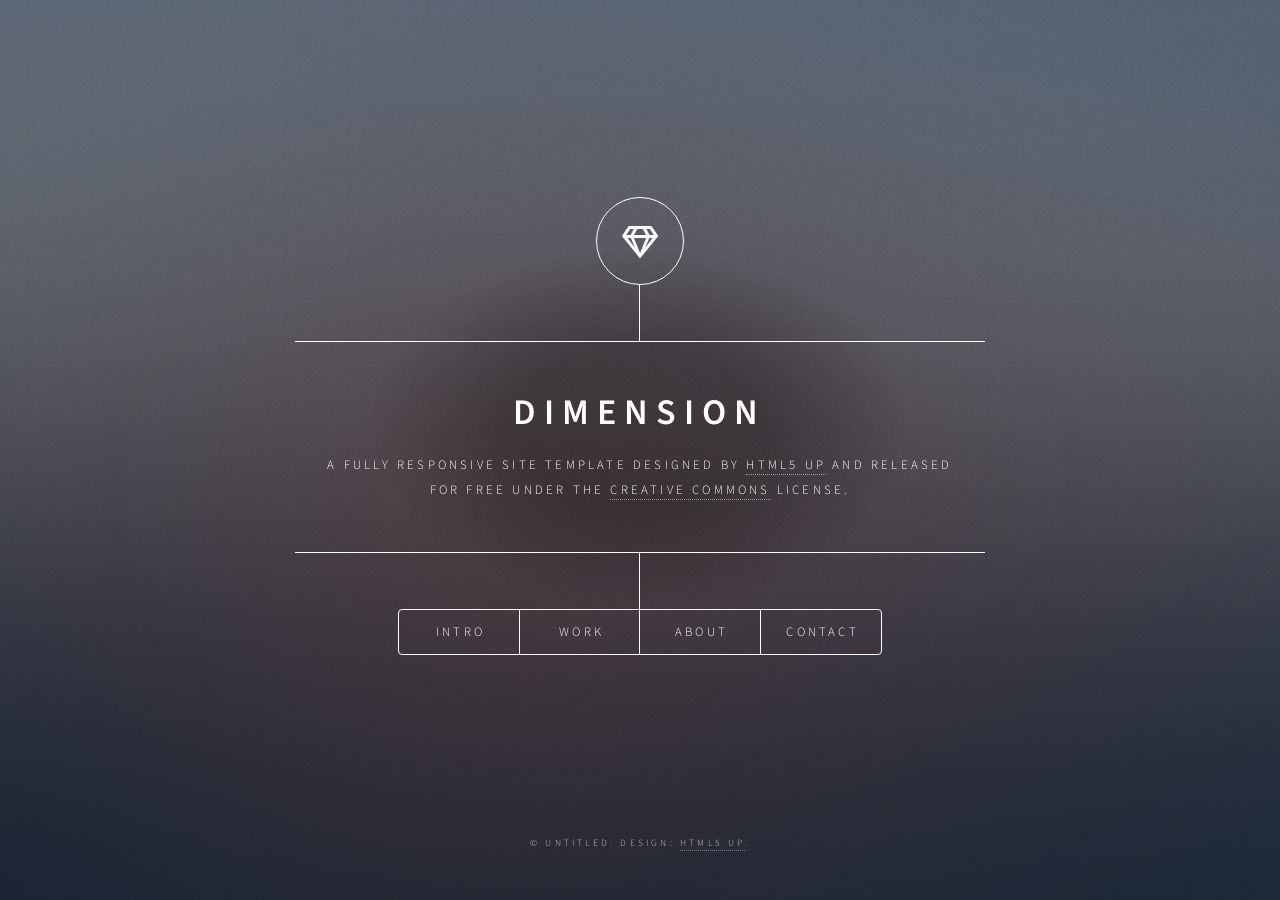
<file: r'budget_frontend/index.html>
<!DOCTYPE HTML>
<!--
	Dimension by HTML5 UP
	html5up.net | @ajlkn
	Free for personal and commercial use under the CCA 3.0 license (html5up.net/license)
-->
<html>
	<head>
		<title>Dimension by HTML5 UP</title>
		<meta charset="utf-8" />
		<meta name="viewport" content="width=device-width, initial-scale=1, user-scalable=no" />
		<link rel="stylesheet" href="assets/css/main.css" />
		<noscript><link rel="stylesheet" href="assets/css/noscript.css" /></noscript>
	</head>
	<body class="is-preload">

		<!-- Wrapper -->
			<div id="wrapper">

				<!-- Header -->
					<header id="header">
						<div class="logo">
							<span class="icon fa-gem"></span>
						</div>
						<div class="content">
							<div class="inner">
								<h1>Dimension</h1>
								<p>A fully responsive site template designed by <a href="https://html5up.net">HTML5 UP</a> and released<br />
								for free under the <a href="https://html5up.net/license">Creative Commons</a> license.</p>
							</div>
						</div>
						<nav>
							<ul>
								<li><a href="#intro">Intro</a></li>
								<li><a href="#work">Work</a></li>
								<li><a href="#about">About</a></li>
								<li><a href="#contact">Contact</a></li>
								<!--<li><a href="#elements">Elements</a></li>-->
							</ul>
						</nav>
					</header>

				<!-- Main -->
					<div id="main">

						<!-- Intro -->
							<article id="intro">
								<h2 class="major">Intro</h2>
								<span class="image main"><img src="images/pic01.jpg" alt="" /></span>
								<p>Aenean ornare velit lacus, ac varius enim ullamcorper eu. Proin aliquam facilisis ante interdum congue. Integer mollis, nisl amet convallis, porttitor magna ullamcorper, amet egestas mauris. Ut magna finibus nisi nec lacinia. Nam maximus erat id euismod egestas. By the way, check out my <a href="#work">awesome work</a>.</p>
								<p>Lorem ipsum dolor sit amet, consectetur adipiscing elit. Duis dapibus rutrum facilisis. Class aptent taciti sociosqu ad litora torquent per conubia nostra, per inceptos himenaeos. Etiam tristique libero eu nibh porttitor fermentum. Nullam venenatis erat id vehicula viverra. Nunc ultrices eros ut ultricies condimentum. Mauris risus lacus, blandit sit amet venenatis non, bibendum vitae dolor. Nunc lorem mauris, fringilla in aliquam at, euismod in lectus. Pellentesque habitant morbi tristique senectus et netus et malesuada fames ac turpis egestas. In non lorem sit amet elit placerat maximus. Pellentesque aliquam maximus risus, vel sed vehicula.</p>
							</article>

						<!-- Work -->
							<article id="work">
								<h2 class="major">Work</h2>
								<span class="image main"><img src="images/pic02.jpg" alt="" /></span>
								<p>Adipiscing magna sed dolor elit. Praesent eleifend dignissim arcu, at eleifend sapien imperdiet ac. Aliquam erat volutpat. Praesent urna nisi, fringila lorem et vehicula lacinia quam. Integer sollicitudin mauris nec lorem luctus ultrices.</p>
								<p>Nullam et orci eu lorem consequat tincidunt vivamus et sagittis libero. Mauris aliquet magna magna sed nunc rhoncus pharetra. Pellentesque condimentum sem. In efficitur ligula tate urna. Maecenas laoreet massa vel lacinia pellentesque lorem ipsum dolor. Nullam et orci eu lorem consequat tincidunt. Vivamus et sagittis libero. Mauris aliquet magna magna sed nunc rhoncus amet feugiat tempus.</p>
							</article>

						<!-- About -->
							<article id="about">
								<h2 class="major">About</h2>
								<span class="image main"><img src="images/pic03.jpg" alt="" /></span>
								<p>Lorem ipsum dolor sit amet, consectetur et adipiscing elit. Praesent eleifend dignissim arcu, at eleifend sapien imperdiet ac. Aliquam erat volutpat. Praesent urna nisi, fringila lorem et vehicula lacinia quam. Integer sollicitudin mauris nec lorem luctus ultrices. Aliquam libero et malesuada fames ac ante ipsum primis in faucibus. Cras viverra ligula sit amet ex mollis mattis lorem ipsum dolor sit amet.</p>
							</article>

						<!-- Contact -->
							<article id="contact">
								<h2 class="major">Contact</h2>
								<form method="post" action="#">
									<div class="fields">
										<div class="field half">
											<label for="name">Name</label>
											<input type="text" name="name" id="name" />
										</div>
										<div class="field half">
											<label for="email">Email</label>
											<input type="text" name="email" id="email" />
										</div>
										<div class="field">
											<label for="message">Message</label>
											<textarea name="message" id="message" rows="4"></textarea>
										</div>
									</div>
									<ul class="actions">
										<li><input type="submit" value="Send Message" class="primary" /></li>
										<li><input type="reset" value="Reset" /></li>
									</ul>
								</form>
								<ul class="icons">
									<li><a href="#" class="icon brands fa-twitter"><span class="label">Twitter</span></a></li>
									<li><a href="#" class="icon brands fa-facebook-f"><span class="label">Facebook</span></a></li>
									<li><a href="#" class="icon brands fa-instagram"><span class="label">Instagram</span></a></li>
									<li><a href="#" class="icon brands fa-github"><span class="label">GitHub</span></a></li>
								</ul>
							</article>

						<!-- Elements -->
							<article id="elements">
								<h2 class="major">Elements</h2>

								<section>
									<h3 class="major">Text</h3>
									<p>This is <b>bold</b> and this is <strong>strong</strong>. This is <i>italic</i> and this is <em>emphasized</em>.
									This is <sup>superscript</sup> text and this is <sub>subscript</sub> text.
									This is <u>underlined</u> and this is code: <code>for (;;) { ... }</code>. Finally, <a href="#">this is a link</a>.</p>
									<hr />
									<h2>Heading Level 2</h2>
									<h3>Heading Level 3</h3>
									<h4>Heading Level 4</h4>
									<h5>Heading Level 5</h5>
									<h6>Heading Level 6</h6>
									<hr />
									<h4>Blockquote</h4>
									<blockquote>Fringilla nisl. Donec accumsan interdum nisi, quis tincidunt felis sagittis eget tempus euismod. Vestibulum ante ipsum primis in faucibus vestibulum. Blandit adipiscing eu felis iaculis volutpat ac adipiscing accumsan faucibus. Vestibulum ante ipsum primis in faucibus lorem ipsum dolor sit amet nullam adipiscing eu felis.</blockquote>
									<h4>Preformatted</h4>
									<pre><code>i = 0;

while (!deck.isInOrder()) {
    print 'Iteration ' + i;
    deck.shuffle();
    i++;
}

print 'It took ' + i + ' iterations to sort the deck.';</code></pre>
								</section>

								<section>
									<h3 class="major">Lists</h3>

									<h4>Unordered</h4>
									<ul>
										<li>Dolor pulvinar etiam.</li>
										<li>Sagittis adipiscing.</li>
										<li>Felis enim feugiat.</li>
									</ul>

									<h4>Alternate</h4>
									<ul class="alt">
										<li>Dolor pulvinar etiam.</li>
										<li>Sagittis adipiscing.</li>
										<li>Felis enim feugiat.</li>
									</ul>

									<h4>Ordered</h4>
									<ol>
										<li>Dolor pulvinar etiam.</li>
										<li>Etiam vel felis viverra.</li>
										<li>Felis enim feugiat.</li>
										<li>Dolor pulvinar etiam.</li>
										<li>Etiam vel felis lorem.</li>
										<li>Felis enim et feugiat.</li>
									</ol>
									<h4>Icons</h4>
									<ul class="icons">
										<li><a href="#" class="icon brands fa-twitter"><span class="label">Twitter</span></a></li>
										<li><a href="#" class="icon brands fa-facebook-f"><span class="label">Facebook</span></a></li>
										<li><a href="#" class="icon brands fa-instagram"><span class="label">Instagram</span></a></li>
										<li><a href="#" class="icon brands fa-github"><span class="label">Github</span></a></li>
									</ul>

									<h4>Actions</h4>
									<ul class="actions">
										<li><a href="#" class="button primary">Default</a></li>
										<li><a href="#" class="button">Default</a></li>
									</ul>
									<ul class="actions stacked">
										<li><a href="#" class="button primary">Default</a></li>
										<li><a href="#" class="button">Default</a></li>
									</ul>
								</section>

								<section>
									<h3 class="major">Table</h3>
									<h4>Default</h4>
									<div class="table-wrapper">
										<table>
											<thead>
												<tr>
													<th>Name</th>
													<th>Description</th>
													<th>Price</th>
												</tr>
											</thead>
											<tbody>
												<tr>
													<td>Item One</td>
													<td>Ante turpis integer aliquet porttitor.</td>
													<td>29.99</td>
												</tr>
												<tr>
													<td>Item Two</td>
													<td>Vis ac commodo adipiscing arcu aliquet.</td>
													<td>19.99</td>
												</tr>
												<tr>
													<td>Item Three</td>
													<td> Morbi faucibus arcu accumsan lorem.</td>
													<td>29.99</td>
												</tr>
												<tr>
													<td>Item Four</td>
													<td>Vitae integer tempus condimentum.</td>
													<td>19.99</td>
												</tr>
												<tr>
													<td>Item Five</td>
													<td>Ante turpis integer aliquet porttitor.</td>
													<td>29.99</td>
												</tr>
											</tbody>
											<tfoot>
												<tr>
													<td colspan="2"></td>
													<td>100.00</td>
												</tr>
											</tfoot>
										</table>
									</div>

									<h4>Alternate</h4>
									<div class="table-wrapper">
										<table class="alt">
											<thead>
												<tr>
													<th>Name</th>
													<th>Description</th>
													<th>Price</th>
												</tr>
											</thead>
											<tbody>
												<tr>
													<td>Item One</td>
													<td>Ante turpis integer aliquet porttitor.</td>
													<td>29.99</td>
												</tr>
												<tr>
													<td>Item Two</td>
													<td>Vis ac commodo adipiscing arcu aliquet.</td>
													<td>19.99</td>
												</tr>
												<tr>
													<td>Item Three</td>
													<td> Morbi faucibus arcu accumsan lorem.</td>
													<td>29.99</td>
												</tr>
												<tr>
													<td>Item Four</td>
													<td>Vitae integer tempus condimentum.</td>
													<td>19.99</td>
												</tr>
												<tr>
													<td>Item Five</td>
													<td>Ante turpis integer aliquet porttitor.</td>
													<td>29.99</td>
												</tr>
											</tbody>
											<tfoot>
												<tr>
													<td colspan="2"></td>
													<td>100.00</td>
												</tr>
											</tfoot>
										</table>
									</div>
								</section>

								<section>
									<h3 class="major">Buttons</h3>
									<ul class="actions">
										<li><a href="#" class="button primary">Primary</a></li>
										<li><a href="#" class="button">Default</a></li>
									</ul>
									<ul class="actions">
										<li><a href="#" class="button">Default</a></li>
										<li><a href="#" class="button small">Small</a></li>
									</ul>
									<ul class="actions">
										<li><a href="#" class="button primary icon solid fa-download">Icon</a></li>
										<li><a href="#" class="button icon solid fa-download">Icon</a></li>
									</ul>
									<ul class="actions">
										<li><span class="button primary disabled">Disabled</span></li>
										<li><span class="button disabled">Disabled</span></li>
									</ul>
								</section>

								<section>
									<h3 class="major">Form</h3>
									<form method="post" action="#">
										<div class="fields">
											<div class="field half">
												<label for="demo-name">Name</label>
												<input type="text" name="demo-name" id="demo-name" value="" placeholder="Jane Doe" />
											</div>
											<div class="field half">
												<label for="demo-email">Email</label>
												<input type="email" name="demo-email" id="demo-email" value="" placeholder="jane@untitled.tld" />
											</div>
											<div class="field">
												<label for="demo-category">Category</label>
												<select name="demo-category" id="demo-category">
													<option value="">-</option>
													<option value="1">Manufacturing</option>
													<option value="1">Shipping</option>
													<option value="1">Administration</option>
													<option value="1">Human Resources</option>
												</select>
											</div>
											<div class="field half">
												<input type="radio" id="demo-priority-low" name="demo-priority" checked>
												<label for="demo-priority-low">Low</label>
											</div>
											<div class="field half">
												<input type="radio" id="demo-priority-high" name="demo-priority">
												<label for="demo-priority-high">High</label>
											</div>
											<div class="field half">
												<input type="checkbox" id="demo-copy" name="demo-copy">
												<label for="demo-copy">Email me a copy</label>
											</div>
											<div class="field half">
												<input type="checkbox" id="demo-human" name="demo-human" checked>
												<label for="demo-human">Not a robot</label>
											</div>
											<div class="field">
												<label for="demo-message">Message</label>
												<textarea name="demo-message" id="demo-message" placeholder="Enter your message" rows="6"></textarea>
											</div>
										</div>
										<ul class="actions">
											<li><input type="submit" value="Send Message" class="primary" /></li>
											<li><input type="reset" value="Reset" /></li>
										</ul>
									</form>
								</section>

							</article>

					</div>

				<!-- Footer -->
					<footer id="footer">
						<p class="copyright">&copy; Untitled. Design: <a href="https://html5up.net">HTML5 UP</a>.</p>
					</footer>

			</div>

		<!-- BG -->
			<div id="bg"></div>

		<!-- Scripts -->
			<script src="assets/js/jquery.min.js"></script>
			<script src="assets/js/browser.min.js"></script>
			<script src="assets/js/breakpoints.min.js"></script>
			<script src="assets/js/util.js"></script>
			<script src="assets/js/main.js"></script>

	</body>
</html>
</file>
<file: r'budget_frontend/assets/css/noscript.css>
/*
	Dimension by HTML5 UP
	html5up.net | @ajlkn
	Free for personal and commercial use under the CCA 3.0 license (html5up.net/license)
*/

/* BG */

	body.is-preload #bg:before {
		background-color: transparent;
	}

/* Header */

	body.is-preload #header {
		-moz-filter: none;
		-webkit-filter: none;
		-ms-filter: none;
		filter: none;
	}

		body.is-preload #header > * {
			opacity: 1;
		}

		body.is-preload #header .content .inner {
			max-height: none;
			padding: 3rem 2rem;
			opacity: 1;
		}

/* Main */

	#main article {
		opacity: 1;
		margin: 4rem 0 0 0;
	}
</file>
<file: r'budget_frontend/assets/css/main.css>
@import url(fontawesome-all.min.css);
@import url("https://fonts.googleapis.com/css?family=Source+Sans+Pro:300italic,600italic,300,600");

/*
	Dimension by HTML5 UP
	html5up.net | @ajlkn
	Free for personal and commercial use under the CCA 3.0 license (html5up.net/license)
*/

html, body, div, span, applet, object,
iframe, h1, h2, h3, h4, h5, h6, p, blockquote,
pre, a, abbr, acronym, address, big, cite,
code, del, dfn, em, img, ins, kbd, q, s, samp,
small, strike, strong, sub, sup, tt, var, b,
u, i, center, dl, dt, dd, ol, ul, li, fieldset,
form, label, legend, table, caption, tbody,
tfoot, thead, tr, th, td, article, aside,
canvas, details, embed, figure, figcaption,
footer, header, hgroup, menu, nav, output, ruby,
section, summary, time, mark, audio, video {
	margin: 0;
	padding: 0;
	border: 0;
	font-size: 100%;
	font: inherit;
	vertical-align: baseline;}

article, aside, details, figcaption, figure,
footer, header, hgroup, menu, nav, section {
	display: block;}

body {
	line-height: 1;
}

ol, ul {
	list-style: none;
}

blockquote, q {
	quotes: none;
}

	blockquote:before, blockquote:after, q:before, q:after {
		content: '';
		content: none;
	}

table {
	border-collapse: collapse;
	border-spacing: 0;
}

body {
	-webkit-text-size-adjust: none;
}

mark {
	background-color: transparent;
	color: inherit;
}

input::-moz-focus-inner {
	border: 0;
	padding: 0;
}

input, select, textarea {
	-moz-appearance: none;
	-webkit-appearance: none;
	-ms-appearance: none;
	appearance: none;
}

/* Basic */

	@-ms-viewport {
		width: device-width;
	}

	@media screen and (max-width: 480px) {

		html, body {
			min-width: 320px;
		}

	}

	html {
		box-sizing: border-box;
	}

	*, *:before, *:after {
		box-sizing: inherit;
	}

	body {
		background: #1b1f22;
	}

		body.is-preload *, body.is-preload *:before, body.is-preload *:after {
			-moz-animation: none !important;
			-webkit-animation: none !important;
			-ms-animation: none !important;
			animation: none !important;
			-moz-transition: none !important;
			-webkit-transition: none !important;
			-ms-transition: none !important;
			transition: none !important;
		}

/* Type */

	html {
		font-size: 16pt;
	}

		@media screen and (max-width: 1680px) {

			html {
				font-size: 12pt;
			}

		}

		@media screen and (max-width: 736px) {

			html {
				font-size: 11pt;
			}

		}

		@media screen and (max-width: 360px) {

			html {
				font-size: 10pt;
			}

		}

	body, input, select, textarea {
		color: #ffffff;
		font-family: "Source Sans Pro", sans-serif;
		font-weight: 300;
		font-size: 1rem;
		line-height: 1.65;
	}

	a {
		-moz-transition: color 0.2s ease-in-out, background-color 0.2s ease-in-out, border-bottom-color 0.2s ease-in-out;
		-webkit-transition: color 0.2s ease-in-out, background-color 0.2s ease-in-out, border-bottom-color 0.2s ease-in-out;
		-ms-transition: color 0.2s ease-in-out, background-color 0.2s ease-in-out, border-bottom-color 0.2s ease-in-out;
		transition: color 0.2s ease-in-out, background-color 0.2s ease-in-out, border-bottom-color 0.2s ease-in-out;
		border-bottom: dotted 1px rgba(255, 255, 255, 0.5);
		text-decoration: none;
		color: inherit;
	}

		a:hover {
			border-bottom-color: transparent;
		}

	strong, b {
		color: #ffffff;
		font-weight: 600;
	}

	em, i {
		font-style: italic;
	}

	p {
		margin: 0 0 2rem 0;
	}

	h1, h2, h3, h4, h5, h6 {
		color: #ffffff;
		font-weight: 600;
		line-height: 1.5;
		margin: 0 0 1rem 0;
		text-transform: uppercase;
		letter-spacing: 0.2rem;
	}

		h1 a, h2 a, h3 a, h4 a, h5 a, h6 a {
			color: inherit;
			text-decoration: none;
		}

		h1.major, h2.major, h3.major, h4.major, h5.major, h6.major {
			border-bottom: solid 1px #ffffff;
			width: -moz-max-content;
			width: -webkit-max-content;
			width: -ms-max-content;
			width: max-content;
			padding-bottom: 0.5rem;
			margin: 0 0 2rem 0;
		}

	h1 {
		font-size: 2.25rem;
		line-height: 1.3;
		letter-spacing: 0.5rem;
	}

	h2 {
		font-size: 1.5rem;
		line-height: 1.4;
		letter-spacing: 0.5rem;
	}

	h3 {
		font-size: 1rem;
	}

	h4 {
		font-size: 0.8rem;
	}

	h5 {
		font-size: 0.7rem;
	}

	h6 {
		font-size: 0.6rem;
	}

	@media screen and (max-width: 736px) {

		h1 {
			font-size: 1.75rem;
			line-height: 1.4;
		}

		h2 {
			font-size: 1.25em;
			line-height: 1.5;
		}

	}

	sub {
		font-size: 0.8rem;
		position: relative;
		top: 0.5rem;
	}

	sup {
		font-size: 0.8rem;
		position: relative;
		top: -0.5rem;
	}

	blockquote {
		border-left: solid 4px #ffffff;
		font-style: italic;
		margin: 0 0 2rem 0;
		padding: 0.5rem 0 0.5rem 2rem;
	}

	code {
		background: rgba(255, 255, 255, 0.075);
		border-radius: 4px;
		font-family: "Courier New", monospace;
		font-size: 0.9rem;
		margin: 0 0.25rem;
		padding: 0.25rem 0.65rem;
	}

	pre {
		-webkit-overflow-scrolling: touch;
		font-family: "Courier New", monospace;
		font-size: 0.9rem;
		margin: 0 0 2rem 0;
	}

		pre code {
			display: block;
			line-height: 1.75;
			padding: 1rem 1.5rem;
			overflow-x: auto;
		}

	hr {
		border: 0;
		border-bottom: solid 1px #ffffff;
		margin: 2.75rem 0;
	}

	.align-left {
		text-align: left;
	}

	.align-center {
		text-align: center;
	}

	.align-right {
		text-align: right;
	}

/* Form */

	form {
		margin: 0 0 2rem 0;
	}

		form > :last-child {
			margin-bottom: 0;
		}

		form > .fields {
			display: -moz-flex;
			display: -webkit-flex;
			display: -ms-flex;
			display: flex;
			-moz-flex-wrap: wrap;
			-webkit-flex-wrap: wrap;
			-ms-flex-wrap: wrap;
			flex-wrap: wrap;
			width: calc(100% + 3rem);
			margin: -1.5rem 0 2rem -1.5rem;
		}

			form > .fields > .field {
				-moz-flex-grow: 0;
				-webkit-flex-grow: 0;
				-ms-flex-grow: 0;
				flex-grow: 0;
				-moz-flex-shrink: 0;
				-webkit-flex-shrink: 0;
				-ms-flex-shrink: 0;
				flex-shrink: 0;
				padding: 1.5rem 0 0 1.5rem;
				width: calc(100% - 1.5rem);
			}

				form > .fields > .field.half {
					width: calc(50% - 0.75rem);
				}

				form > .fields > .field.third {
					width: calc(100%/3 - 0.5rem);
				}

				form > .fields > .field.quarter {
					width: calc(25% - 0.375rem);
				}

		@media screen and (max-width: 480px) {

			form > .fields {
				width: calc(100% + 3rem);
				margin: -1.5rem 0 2rem -1.5rem;
			}

				form > .fields > .field {
					padding: 1.5rem 0 0 1.5rem;
					width: calc(100% - 1.5rem);
				}

					form > .fields > .field.half {
						width: calc(100% - 1.5rem);
					}

					form > .fields > .field.third {
						width: calc(100% - 1.5rem);
					}

					form > .fields > .field.quarter {
						width: calc(100% - 1.5rem);
					}

		}

	label {
		color: #ffffff;
		display: block;
		font-size: 0.8rem;
		font-weight: 300;
		letter-spacing: 0.2rem;
		line-height: 1.5;
		margin: 0 0 1rem 0;
		text-transform: uppercase;
	}

	input[type="text"],
	input[type="password"],
	input[type="email"],
	input[type="tel"],
	select,
	textarea {
		-moz-appearance: none;
		-webkit-appearance: none;
		-ms-appearance: none;
		appearance: none;
		-moz-transition: border-color 0.2s ease-in-out, box-shadow 0.2s ease-in-out, background-color 0.2s ease-in-out;
		-webkit-transition: border-color 0.2s ease-in-out, box-shadow 0.2s ease-in-out, background-color 0.2s ease-in-out;
		-ms-transition: border-color 0.2s ease-in-out, box-shadow 0.2s ease-in-out, background-color 0.2s ease-in-out;
		transition: border-color 0.2s ease-in-out, box-shadow 0.2s ease-in-out, background-color 0.2s ease-in-out;
		background-color: transparent;
		border-radius: 4px;
		border: solid 1px #ffffff;
		color: inherit;
		display: block;
		outline: 0;
		padding: 0 1rem;
		text-decoration: none;
		width: 100%;
	}

		input[type="text"]:invalid,
		input[type="password"]:invalid,
		input[type="email"]:invalid,
		input[type="tel"]:invalid,
		select:invalid,
		textarea:invalid {
			box-shadow: none;
		}

		input[type="text"]:focus,
		input[type="password"]:focus,
		input[type="email"]:focus,
		input[type="tel"]:focus,
		select:focus,
		textarea:focus {
			background: rgba(255, 255, 255, 0.075);
			border-color: #ffffff;
			box-shadow: 0 0 0 1px #ffffff;
		}

	select {
		background-image: url("data:image/svg+xml;charset=utf8,%3Csvg xmlns='http://www.w3.org/2000/svg' width='40' height='40' preserveAspectRatio='none' viewBox='0 0 40 40'%3E%3Cpath d='M9.4,12.3l10.4,10.4l10.4-10.4c0.2-0.2,0.5-0.4,0.9-0.4c0.3,0,0.6,0.1,0.9,0.4l3.3,3.3c0.2,0.2,0.4,0.5,0.4,0.9 c0,0.4-0.1,0.6-0.4,0.9L20.7,31.9c-0.2,0.2-0.5,0.4-0.9,0.4c-0.3,0-0.6-0.1-0.9-0.4L4.3,17.3c-0.2-0.2-0.4-0.5-0.4-0.9 c0-0.4,0.1-0.6,0.4-0.9l3.3-3.3c0.2-0.2,0.5-0.4,0.9-0.4S9.1,12.1,9.4,12.3z' fill='%23ffffff' /%3E%3C/svg%3E");
		background-size: 1.25rem;
		background-repeat: no-repeat;
		background-position: calc(100% - 1rem) center;
		height: 2.75rem;
		padding-right: 2.75rem;
		text-overflow: ellipsis;
	}

		select option {
			color: #ffffff;
			background: #1b1f22;
		}

		select:focus::-ms-value {
			background-color: transparent;
		}

		select::-ms-expand {
			display: none;
		}

	input[type="text"],
	input[type="password"],
	input[type="email"],
	select {
		height: 2.75rem;
	}

	textarea {
		padding: 0.75rem 1rem;
	}

	input[type="checkbox"],
	input[type="radio"] {
		-moz-appearance: none;
		-webkit-appearance: none;
		-ms-appearance: none;
		appearance: none;
		display: block;
		float: left;
		margin-right: -2rem;
		opacity: 0;
		width: 1rem;
		z-index: -1;
	}

		input[type="checkbox"] + label,
		input[type="radio"] + label {
			text-decoration: none;
			-moz-user-select: none;
			-webkit-user-select: none;
			-ms-user-select: none;
			user-select: none;
			color: #ffffff;
			cursor: pointer;
			display: inline-block;
			font-size: 0.8rem;
			font-weight: 300;
			margin: 0 0 0.5rem 0;
			padding-left: 2.65rem;
			padding-right: 0.75rem;
			position: relative;
		}

			input[type="checkbox"] + label:before,
			input[type="radio"] + label:before {
				-moz-osx-font-smoothing: grayscale;
				-webkit-font-smoothing: antialiased;
				display: inline-block;
				font-style: normal;
				font-variant: normal;
				text-rendering: auto;
				line-height: 1;
				text-transform: none !important;
				font-family: 'Font Awesome 5 Free';
				font-weight: 900;
			}

			input[type="checkbox"] + label:before,
			input[type="radio"] + label:before {
				-moz-transition: border-color 0.2s ease-in-out, box-shadow 0.2s ease-in-out, background-color 0.2s ease-in-out;
				-webkit-transition: border-color 0.2s ease-in-out, box-shadow 0.2s ease-in-out, background-color 0.2s ease-in-out;
				-ms-transition: border-color 0.2s ease-in-out, box-shadow 0.2s ease-in-out, background-color 0.2s ease-in-out;
				transition: border-color 0.2s ease-in-out, box-shadow 0.2s ease-in-out, background-color 0.2s ease-in-out;
				border-radius: 4px;
				border: solid 1px #ffffff;
				content: '';
				display: inline-block;
				height: 1.65rem;
				left: 0;
				line-height: 1.65rem;
				position: absolute;
				text-align: center;
				top: -0.15rem;
				width: 1.65rem;
			}

		input[type="checkbox"]:checked + label:before,
		input[type="radio"]:checked + label:before {
			background: #ffffff !important;
			border-color: #ffffff !important;
			color: #1b1f22;
			content: '\f00c';
		}

		input[type="checkbox"]:focus + label:before,
		input[type="radio"]:focus + label:before {
			background: rgba(255, 255, 255, 0.075);
			border-color: #ffffff;
			box-shadow: 0 0 0 1px #ffffff;
		}

	input[type="checkbox"] + label:before {
		border-radius: 4px;
	}

	input[type="radio"] + label:before {
		border-radius: 100%;
	}

	::-webkit-input-placeholder {
		color: rgba(255, 255, 255, 0.5) !important;
		opacity: 1.0;
	}

	:-moz-placeholder {
		color: rgba(255, 255, 255, 0.5) !important;
		opacity: 1.0;
	}

	::-moz-placeholder {
		color: rgba(255, 255, 255, 0.5) !important;
		opacity: 1.0;
	}

	:-ms-input-placeholder {
		color: rgba(255, 255, 255, 0.5) !important;
		opacity: 1.0;
	}

	.formerize-placeholder {
		color: rgba(255, 255, 255, 0.5) !important;
		opacity: 1.0;
	}

/* Box */

	.box {
		border-radius: 4px;
		border: solid 1px #ffffff;
		margin-bottom: 2rem;
		padding: 1.5em;
	}

		.box > :last-child,
		.box > :last-child > :last-child,
		.box > :last-child > :last-child > :last-child {
			margin-bottom: 0;
		}

		.box.alt {
			border: 0;
			border-radius: 0;
			padding: 0;
		}

/* Icon */

	.icon {
		text-decoration: none;
		border-bottom: none;
		position: relative;
	}

		.icon:before {
			-moz-osx-font-smoothing: grayscale;
			-webkit-font-smoothing: antialiased;
			display: inline-block;
			font-style: normal;
			font-variant: normal;
			text-rendering: auto;
			line-height: 1;
			text-transform: none !important;
			font-family: 'Font Awesome 5 Free';
			font-weight: 400;
		}

		.icon > .label {
			display: none;
		}

		.icon:before {
			line-height: inherit;
		}

		.icon.solid:before {
			font-weight: 900;
		}

		.icon.brands:before {
			font-family: 'Font Awesome 5 Brands';
		}

/* Image */

	.image {
		border-radius: 4px;
		border: 0;
		display: inline-block;
		position: relative;
	}

		.image:before {
			pointer-events: none;
			background-image: url("../../images/overlay.png");
			background-color: rgba(19, 21, 25, 0.5);
			border-radius: 4px;
			content: '';
			display: block;
			height: 100%;
			left: 0;
			opacity: 0.5;
			position: absolute;
			top: 0;
			width: 100%;
		}

		.image img {
			border-radius: 4px;
			display: block;
		}

		.image.left, .image.right {
			max-width: 40%;
		}

			.image.left img, .image.right img {
				width: 100%;
			}

		.image.left {
			float: left;
			padding: 0 1.5em 1em 0;
			top: 0.25em;
		}

		.image.right {
			float: right;
			padding: 0 0 1em 1.5em;
			top: 0.25em;
		}

		.image.fit {
			display: block;
			margin: 0 0 2rem 0;
			width: 100%;
		}

			.image.fit img {
				width: 100%;
			}

		.image.main {
			display: block;
			margin: 2.5rem 0;
			width: 100%;
		}

			.image.main img {
				width: 100%;
			}

		@media screen and (max-width: 736px) {

			.image.main {
				margin: 2rem 0;
			}

		}

		@media screen and (max-width: 480px) {

			.image.main {
				margin: 1.5rem 0;
			}

		}

/* List */

	ol {
		list-style: decimal;
		margin: 0 0 2rem 0;
		padding-left: 1.25em;
	}

		ol li {
			padding-left: 0.25em;
		}

	ul {
		list-style: disc;
		margin: 0 0 2rem 0;
		padding-left: 1em;
	}

		ul li {
			padding-left: 0.5em;
		}

		ul.alt {
			list-style: none;
			padding-left: 0;
		}

			ul.alt li {
				border-top: solid 1px #ffffff;
				padding: 0.5em 0;
			}

				ul.alt li:first-child {
					border-top: 0;
					padding-top: 0;
				}

	dl {
		margin: 0 0 2rem 0;
	}

		dl dt {
			display: block;
			font-weight: 600;
			margin: 0 0 1rem 0;
		}

		dl dd {
			margin-left: 2rem;
		}

/* Actions */

	ul.actions {
		display: -moz-flex;
		display: -webkit-flex;
		display: -ms-flex;
		display: flex;
		cursor: default;
		list-style: none;
		margin-left: -1rem;
		padding-left: 0;
	}

		ul.actions li {
			padding: 0 0 0 1rem;
			vertical-align: middle;
		}

		ul.actions.special {
			-moz-justify-content: center;
			-webkit-justify-content: center;
			-ms-justify-content: center;
			justify-content: center;
			width: 100%;
			margin-left: 0;
		}

			ul.actions.special li:first-child {
				padding-left: 0;
			}

		ul.actions.stacked {
			-moz-flex-direction: column;
			-webkit-flex-direction: column;
			-ms-flex-direction: column;
			flex-direction: column;
			margin-left: 0;
		}

			ul.actions.stacked li {
				padding: 1.3rem 0 0 0;
			}

				ul.actions.stacked li:first-child {
					padding-top: 0;
				}

		ul.actions.fit {
			width: calc(100% + 1rem);
		}

			ul.actions.fit li {
				-moz-flex-grow: 1;
				-webkit-flex-grow: 1;
				-ms-flex-grow: 1;
				flex-grow: 1;
				-moz-flex-shrink: 1;
				-webkit-flex-shrink: 1;
				-ms-flex-shrink: 1;
				flex-shrink: 1;
				width: 100%;
			}

				ul.actions.fit li > * {
					width: 100%;
				}

			ul.actions.fit.stacked {
				width: 100%;
			}

		@media screen and (max-width: 480px) {

			ul.actions:not(.fixed) {
				-moz-flex-direction: column;
				-webkit-flex-direction: column;
				-ms-flex-direction: column;
				flex-direction: column;
				margin-left: 0;
				width: 100% !important;
			}

				ul.actions:not(.fixed) li {
					-moz-flex-grow: 1;
					-webkit-flex-grow: 1;
					-ms-flex-grow: 1;
					flex-grow: 1;
					-moz-flex-shrink: 1;
					-webkit-flex-shrink: 1;
					-ms-flex-shrink: 1;
					flex-shrink: 1;
					padding: 1rem 0 0 0;
					text-align: center;
					width: 100%;
				}

					ul.actions:not(.fixed) li > * {
						width: 100%;
					}

					ul.actions:not(.fixed) li:first-child {
						padding-top: 0;
					}

					ul.actions:not(.fixed) li input[type="submit"],
					ul.actions:not(.fixed) li input[type="reset"],
					ul.actions:not(.fixed) li input[type="button"],
					ul.actions:not(.fixed) li button,
					ul.actions:not(.fixed) li .button {
						width: 100%;
					}

						ul.actions:not(.fixed) li input[type="submit"].icon:before,
						ul.actions:not(.fixed) li input[type="reset"].icon:before,
						ul.actions:not(.fixed) li input[type="button"].icon:before,
						ul.actions:not(.fixed) li button.icon:before,
						ul.actions:not(.fixed) li .button.icon:before {
							margin-left: -0.5em;
						}

		}

/* Icons */

	ul.icons {
		cursor: default;
		list-style: none;
		padding-left: 0;
	}

		ul.icons li {
			display: inline-block;
			padding: 0 0.75em 0 0;
		}

			ul.icons li:last-child {
				padding-right: 0;
			}

			ul.icons li a {
				border-radius: 100%;
				box-shadow: inset 0 0 0 1px #ffffff;
				display: inline-block;
				height: 2.25rem;
				line-height: 2.25rem;
				text-align: center;
				width: 2.25rem;
			}

				ul.icons li a:hover {
					background-color: rgba(255, 255, 255, 0.075);
				}

				ul.icons li a:active {
					background-color: rgba(255, 255, 255, 0.175);
				}

/* Table */

	.table-wrapper {
		-webkit-overflow-scrolling: touch;
		overflow-x: auto;
	}

	table {
		margin: 0 0 2rem 0;
		width: 100%;
	}

		table tbody tr {
			border: solid 1px #ffffff;
			border-left: 0;
			border-right: 0;
		}

			table tbody tr:nth-child(2n + 1) {
				background-color: rgba(255, 255, 255, 0.075);
			}

		table td {
			padding: 0.75em 0.75em;
		}

		table th {
			color: #ffffff;
			font-size: 0.9em;
			font-weight: 600;
			padding: 0 0.75em 0.75em 0.75em;
			text-align: left;
		}

		table thead {
			border-bottom: solid 2px #ffffff;
		}

		table tfoot {
			border-top: solid 2px #ffffff;
		}

		table.alt {
			border-collapse: separate;
		}

			table.alt tbody tr td {
				border: solid 1px #ffffff;
				border-left-width: 0;
				border-top-width: 0;
			}

				table.alt tbody tr td:first-child {
					border-left-width: 1px;
				}

			table.alt tbody tr:first-child td {
				border-top-width: 1px;
			}

			table.alt thead {
				border-bottom: 0;
			}

			table.alt tfoot {
				border-top: 0;
			}

/* Button */

	input[type="submit"],
	input[type="reset"],
	input[type="button"],
	button,
	.button {
		-moz-appearance: none;
		-webkit-appearance: none;
		-ms-appearance: none;
		appearance: none;
		-moz-transition: background-color 0.2s ease-in-out, color 0.2s ease-in-out;
		-webkit-transition: background-color 0.2s ease-in-out, color 0.2s ease-in-out;
		-ms-transition: background-color 0.2s ease-in-out, color 0.2s ease-in-out;
		transition: background-color 0.2s ease-in-out, color 0.2s ease-in-out;
		background-color: transparent;
		border-radius: 4px;
		border: 0;
		box-shadow: inset 0 0 0 1px #ffffff;
		color: #ffffff !important;
		cursor: pointer;
		display: inline-block;
		font-size: 0.8rem;
		font-weight: 300;
		height: 2.75rem;
		letter-spacing: 0.2rem;
		line-height: 2.75rem;
		outline: 0;
		padding: 0 1.25rem 0 1.35rem;
		text-align: center;
		text-decoration: none;
		text-transform: uppercase;
		white-space: nowrap;
	}

		input[type="submit"]:hover,
		input[type="reset"]:hover,
		input[type="button"]:hover,
		button:hover,
		.button:hover {
			background-color: rgba(255, 255, 255, 0.075);
		}

		input[type="submit"]:active,
		input[type="reset"]:active,
		input[type="button"]:active,
		button:active,
		.button:active {
			background-color: rgba(255, 255, 255, 0.175);
		}

		input[type="submit"].icon:before,
		input[type="reset"].icon:before,
		input[type="button"].icon:before,
		button.icon:before,
		.button.icon:before {
			margin-right: 0.5em;
		}

		input[type="submit"].fit,
		input[type="reset"].fit,
		input[type="button"].fit,
		button.fit,
		.button.fit {
			width: 100%;
		}

		input[type="submit"].small,
		input[type="reset"].small,
		input[type="button"].small,
		button.small,
		.button.small {
			font-size: 0.6rem;
			height: 2.0625rem;
			line-height: 2.0625rem;
		}

		input[type="submit"].primary,
		input[type="reset"].primary,
		input[type="button"].primary,
		button.primary,
		.button.primary {
			background-color: #ffffff;
			color: #1b1f22 !important;
			font-weight: 600;
		}

		input[type="submit"].disabled, input[type="submit"]:disabled,
		input[type="reset"].disabled,
		input[type="reset"]:disabled,
		input[type="button"].disabled,
		input[type="button"]:disabled,
		button.disabled,
		button:disabled,
		.button.disabled,
		.button:disabled {
			pointer-events: none;
			cursor: default;
			opacity: 0.25;
		}

	input[type="submit"],
	input[type="reset"],
	input[type="button"],
	button {
		line-height: calc(2.75rem - 2px);
	}

/* BG */

	#bg {
		-moz-transform: scale(1.0);
		-webkit-transform: scale(1.0);
		-ms-transform: scale(1.0);
		transform: scale(1.0);
		-webkit-backface-visibility: hidden;
		position: fixed;
		top: 0;
		left: 0;
		width: 100%;
		height: 100vh;
		z-index: 1;
	}

		#bg:before, #bg:after {
			content: '';
			display: block;
			position: absolute;
			top: 0;
			left: 0;
			width: 100%;
			height: 100%;
		}

		#bg:before {
			-moz-transition: background-color 2.5s ease-in-out;
			-webkit-transition: background-color 2.5s ease-in-out;
			-ms-transition: background-color 2.5s ease-in-out;
			transition: background-color 2.5s ease-in-out;
			-moz-transition-delay: 0.75s;
			-webkit-transition-delay: 0.75s;
			-ms-transition-delay: 0.75s;
			transition-delay: 0.75s;
			background-image: linear-gradient(to top, rgba(19, 21, 25, 0.5), rgba(19, 21, 25, 0.5)), url("../../images/overlay.png");
			background-size: auto, 256px 256px;
			background-position: center, center;
			background-repeat: no-repeat, repeat;
			z-index: 2;
		}

		#bg:after {
			-moz-transform: scale(1.125);
			-webkit-transform: scale(1.125);
			-ms-transform: scale(1.125);
			transform: scale(1.125);
			-moz-transition: -moz-transform 0.325s ease-in-out, -moz-filter 0.325s ease-in-out;
			-webkit-transition: -webkit-transform 0.325s ease-in-out, -webkit-filter 0.325s ease-in-out;
			-ms-transition: -ms-transform 0.325s ease-in-out, -ms-filter 0.325s ease-in-out;
			transition: transform 0.325s ease-in-out, filter 0.325s ease-in-out;
			background-image: url("../../images/bg.jpg");
			background-position: center;
			background-size: cover;
			background-repeat: no-repeat;
			z-index: 1;
		}

		body.is-article-visible #bg:after {
			-moz-transform: scale(1.0825);
			-webkit-transform: scale(1.0825);
			-ms-transform: scale(1.0825);
			transform: scale(1.0825);
			-moz-filter: blur(0.2rem);
			-webkit-filter: blur(0.2rem);
			-ms-filter: blur(0.2rem);
			filter: blur(0.2rem);
		}

		body.is-preload #bg:before {
			background-color: #000000;
		}

/* Wrapper */

	#wrapper {
		display: -moz-flex;
		display: -webkit-flex;
		display: -ms-flex;
		display: flex;
		-moz-flex-direction: column;
		-webkit-flex-direction: column;
		-ms-flex-direction: column;
		flex-direction: column;
		-moz-align-items: center;
		-webkit-align-items: center;
		-ms-align-items: center;
		align-items: center;
		-moz-justify-content: space-between;
		-webkit-justify-content: space-between;
		-ms-justify-content: space-between;
		justify-content: space-between;
		position: relative;
		min-height: 100vh;
		width: 100%;
		padding: 4rem 2rem;
		z-index: 3;
	}

		#wrapper:before {
			content: '';
			display: block;
		}

		@media screen and (max-width: 1680px) {

			#wrapper {
				padding: 3rem 2rem;
			}

		}

		@media screen and (max-width: 736px) {

			#wrapper {
				padding: 2rem 1rem;
			}

		}

		@media screen and (max-width: 480px) {

			#wrapper {
				padding: 1rem;
			}

		}

/* Header */

	#header {
		display: -moz-flex;
		display: -webkit-flex;
		display: -ms-flex;
		display: flex;
		-moz-flex-direction: column;
		-webkit-flex-direction: column;
		-ms-flex-direction: column;
		flex-direction: column;
		-moz-align-items: center;
		-webkit-align-items: center;
		-ms-align-items: center;
		align-items: center;
		-moz-transition: -moz-transform 0.325s ease-in-out, -moz-filter 0.325s ease-in-out, opacity 0.325s ease-in-out;
		-webkit-transition: -webkit-transform 0.325s ease-in-out, -webkit-filter 0.325s ease-in-out, opacity 0.325s ease-in-out;
		-ms-transition: -ms-transform 0.325s ease-in-out, -ms-filter 0.325s ease-in-out, opacity 0.325s ease-in-out;
		transition: transform 0.325s ease-in-out, filter 0.325s ease-in-out, opacity 0.325s ease-in-out;
		background-image: -moz-radial-gradient(rgba(0, 0, 0, 0.25) 25%, rgba(0, 0, 0, 0) 55%);
		background-image: -webkit-radial-gradient(rgba(0, 0, 0, 0.25) 25%, rgba(0, 0, 0, 0) 55%);
		background-image: -ms-radial-gradient(rgba(0, 0, 0, 0.25) 25%, rgba(0, 0, 0, 0) 55%);
		background-image: radial-gradient(rgba(0, 0, 0, 0.25) 25%, rgba(0, 0, 0, 0) 55%);
		max-width: 100%;
		text-align: center;
	}

		#header > * {
			-moz-transition: opacity 0.325s ease-in-out;
			-webkit-transition: opacity 0.325s ease-in-out;
			-ms-transition: opacity 0.325s ease-in-out;
			transition: opacity 0.325s ease-in-out;
			position: relative;
			margin-top: 3.5rem;
		}

			#header > *:before {
				content: '';
				display: block;
				position: absolute;
				top: calc(-3.5rem - 1px);
				left: calc(50% - 1px);
				width: 1px;
				height: calc(3.5rem + 1px);
				background: #ffffff;
			}

		#header > :first-child {
			margin-top: 0;
		}

			#header > :first-child:before {
				display: none;
			}

		#header .logo {
			width: 5.5rem;
			height: 5.5rem;
			line-height: 5.5rem;
			border: solid 1px #ffffff;
			border-radius: 100%;
		}

			#header .logo .icon:before {
				font-size: 2rem;
			}

		#header .content {
			border-style: solid;
			border-color: #ffffff;
			border-top-width: 1px;
			border-bottom-width: 1px;
			max-width: 100%;
		}

			#header .content .inner {
				-moz-transition: max-height 0.75s ease, padding 0.75s ease, opacity 0.325s ease-in-out;
				-webkit-transition: max-height 0.75s ease, padding 0.75s ease, opacity 0.325s ease-in-out;
				-ms-transition: max-height 0.75s ease, padding 0.75s ease, opacity 0.325s ease-in-out;
				transition: max-height 0.75s ease, padding 0.75s ease, opacity 0.325s ease-in-out;
				-moz-transition-delay: 0.25s;
				-webkit-transition-delay: 0.25s;
				-ms-transition-delay: 0.25s;
				transition-delay: 0.25s;
				padding: 3rem 2rem;
				max-height: 40rem;
				overflow: hidden;
			}

				#header .content .inner > :last-child {
					margin-bottom: 0;
				}

			#header .content p {
				text-transform: uppercase;
				letter-spacing: 0.2rem;
				font-size: 0.8rem;
				line-height: 2;
			}

		#header nav ul {
			display: -moz-flex;
			display: -webkit-flex;
			display: -ms-flex;
			display: flex;
			margin-bottom: 0;
			list-style: none;
			padding-left: 0;
			border: solid 1px #ffffff;
			border-radius: 4px;
		}

			#header nav ul li {
				padding-left: 0;
				border-left: solid 1px #ffffff;
			}

				#header nav ul li:first-child {
					border-left: 0;
				}

				#header nav ul li a {
					display: block;
					min-width: 7.5rem;
					height: 2.75rem;
					line-height: 2.75rem;
					padding: 0 1.25rem 0 1.45rem;
					text-transform: uppercase;
					letter-spacing: 0.2rem;
					font-size: 0.8rem;
					border-bottom: 0;
				}

					#header nav ul li a:hover {
						background-color: rgba(255, 255, 255, 0.075);
					}

					#header nav ul li a:active {
						background-color: rgba(255, 255, 255, 0.175);
					}

		#header nav.use-middle:after {
			content: '';
			display: block;
			position: absolute;
			top: 0;
			left: calc(50% - 1px);
			width: 1px;
			height: 100%;
			background: #ffffff;
		}

		#header nav.use-middle ul li.is-middle {
			border-left: 0;
		}

		body.is-article-visible #header {
			-moz-transform: scale(0.95);
			-webkit-transform: scale(0.95);
			-ms-transform: scale(0.95);
			transform: scale(0.95);
			-moz-filter: blur(0.1rem);
			-webkit-filter: blur(0.1rem);
			-ms-filter: blur(0.1rem);
			filter: blur(0.1rem);
			opacity: 0;
		}

		body.is-preload #header {
			-moz-filter: blur(0.125rem);
			-webkit-filter: blur(0.125rem);
			-ms-filter: blur(0.125rem);
			filter: blur(0.125rem);
		}

			body.is-preload #header > * {
				opacity: 0;
			}

			body.is-preload #header .content .inner {
				max-height: 0;
				padding-top: 0;
				padding-bottom: 0;
				opacity: 0;
			}

		@media screen and (max-width: 980px) {

			#header .content p br {
				display: none;
			}

		}

		@media screen and (max-width: 736px) {

			#header > * {
				margin-top: 2rem;
			}

				#header > *:before {
					top: calc(-2rem - 1px);
					height: calc(2rem + 1px);
				}

			#header .logo {
				width: 4.75rem;
				height: 4.75rem;
				line-height: 4.75rem;
			}

				#header .logo .icon:before {
					font-size: 1.75rem;
				}

			#header .content .inner {
				padding: 2.5rem 1rem;
			}

			#header .content p {
				line-height: 1.875;
			}

		}

		@media screen and (max-width: 480px) {

			#header {
				padding: 1.5rem 0;
			}

				#header .content .inner {
					padding: 2.5rem 0;
				}

				#header nav ul {
					-moz-flex-direction: column;
					-webkit-flex-direction: column;
					-ms-flex-direction: column;
					flex-direction: column;
					min-width: 10rem;
					max-width: 100%;
				}

					#header nav ul li {
						border-left: 0;
						border-top: solid 1px #ffffff;
					}

						#header nav ul li:first-child {
							border-top: 0;
						}

						#header nav ul li a {
							height: 3rem;
							line-height: 3rem;
							min-width: 0;
							width: 100%;
						}

				#header nav.use-middle:after {
					display: none;
				}

		}

/* Main */

	#main {
		-moz-flex-grow: 1;
		-webkit-flex-grow: 1;
		-ms-flex-grow: 1;
		flex-grow: 1;
		-moz-flex-shrink: 1;
		-webkit-flex-shrink: 1;
		-ms-flex-shrink: 1;
		flex-shrink: 1;
		display: -moz-flex;
		display: -webkit-flex;
		display: -ms-flex;
		display: flex;
		-moz-align-items: center;
		-webkit-align-items: center;
		-ms-align-items: center;
		align-items: center;
		-moz-justify-content: center;
		-webkit-justify-content: center;
		-ms-justify-content: center;
		justify-content: center;
		-moz-flex-direction: column;
		-webkit-flex-direction: column;
		-ms-flex-direction: column;
		flex-direction: column;
		position: relative;
		max-width: 100%;
		z-index: 3;
	}

		#main article {
			-moz-transform: translateY(0.25rem);
			-webkit-transform: translateY(0.25rem);
			-ms-transform: translateY(0.25rem);
			transform: translateY(0.25rem);
			-moz-transition: opacity 0.325s ease-in-out, -moz-transform 0.325s ease-in-out;
			-webkit-transition: opacity 0.325s ease-in-out, -webkit-transform 0.325s ease-in-out;
			-ms-transition: opacity 0.325s ease-in-out, -ms-transform 0.325s ease-in-out;
			transition: opacity 0.325s ease-in-out, transform 0.325s ease-in-out;
			padding: 4.5rem 2.5rem 1.5rem 2.5rem ;
			position: relative;
			width: 40rem;
			max-width: 100%;
			background-color: rgba(27, 31, 34, 0.85);
			border-radius: 4px;
			opacity: 0;
		}

			#main article.active {
				-moz-transform: translateY(0);
				-webkit-transform: translateY(0);
				-ms-transform: translateY(0);
				transform: translateY(0);
				opacity: 1;
			}

			#main article .close {
				display: block;
				position: absolute;
				top: 0;
				right: 0;
				width: 4rem;
				height: 4rem;
				cursor: pointer;
				text-indent: 4rem;
				overflow: hidden;
				white-space: nowrap;
			}

				#main article .close:before {
					-moz-transition: background-color 0.2s ease-in-out;
					-webkit-transition: background-color 0.2s ease-in-out;
					-ms-transition: background-color 0.2s ease-in-out;
					transition: background-color 0.2s ease-in-out;
					content: '';
					display: block;
					position: absolute;
					top: 0.75rem;
					left: 0.75rem;
					width: 2.5rem;
					height: 2.5rem;
					border-radius: 100%;
					background-position: center;
					background-image: url("data:image/svg+xml;charset=utf8,%3Csvg xmlns='http://www.w3.org/2000/svg' xmlns:xlink='http://www.w3.org/1999/xlink' width='20px' height='20px' viewBox='0 0 20 20' zoomAndPan='disable'%3E%3Cstyle%3Eline %7B stroke: %23ffffff%3B stroke-width: 1%3B %7D%3C/style%3E%3Cline x1='2' y1='2' x2='18' y2='18' /%3E%3Cline x1='18' y1='2' x2='2' y2='18' /%3E%3C/svg%3E");
					background-size: 20px 20px;
					background-repeat: no-repeat;
				}

				#main article .close:hover:before {
					background-color: rgba(255, 255, 255, 0.075);
				}

				#main article .close:active:before {
					background-color: rgba(255, 255, 255, 0.175);
				}

		@media screen and (max-width: 736px) {

			#main article {
				padding: 3.5rem 2rem 0.5rem 2rem ;
			}

				#main article .close:before {
					top: 0.875rem;
					left: 0.875rem;
					width: 2.25rem;
					height: 2.25rem;
					background-size: 14px 14px;
				}

		}

		@media screen and (max-width: 480px) {

			#main article {
				padding: 3rem 1.5rem 0.5rem 1.5rem ;
			}

		}

/* Footer */

	#footer {
		-moz-transition: -moz-transform 0.325s ease-in-out, -moz-filter 0.325s ease-in-out, opacity 0.325s ease-in-out;
		-webkit-transition: -webkit-transform 0.325s ease-in-out, -webkit-filter 0.325s ease-in-out, opacity 0.325s ease-in-out;
		-ms-transition: -ms-transform 0.325s ease-in-out, -ms-filter 0.325s ease-in-out, opacity 0.325s ease-in-out;
		transition: transform 0.325s ease-in-out, filter 0.325s ease-in-out, opacity 0.325s ease-in-out;
		width: 100%;
		max-width: 100%;
		margin-top: 2rem;
		text-align: center;
	}

		#footer .copyright {
			letter-spacing: 0.2rem;
			font-size: 0.6rem;
			opacity: 0.75;
			margin-bottom: 0;
			text-transform: uppercase;
		}

		body.is-article-visible #footer {
			-moz-transform: scale(0.95);
			-webkit-transform: scale(0.95);
			-ms-transform: scale(0.95);
			transform: scale(0.95);
			-moz-filter: blur(0.1rem);
			-webkit-filter: blur(0.1rem);
			-ms-filter: blur(0.1rem);
			filter: blur(0.1rem);
			opacity: 0;
		}

		body.is-preload #footer {
			opacity: 0;
		}
</file>
